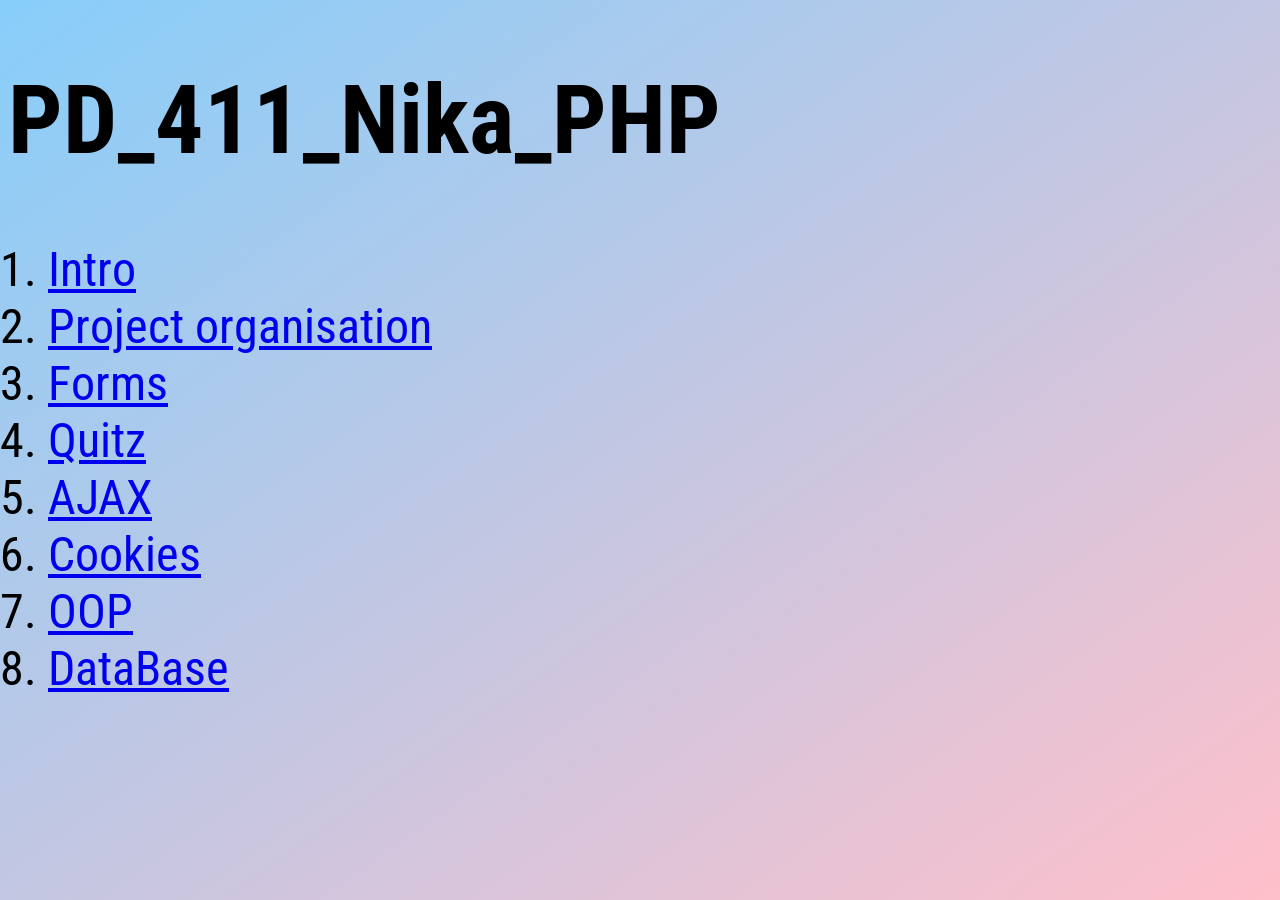
<file: index.html>
<!DOCTYPE html>

<html lang="en" xmlns="http://www.w3.org/1999/xhtml">
<head>
    <meta charset="utf-8" />
    <title>PD_411_Nika_PHP</title>
    <link rel="stylesheet" href="style.css">
</head>
<body>
    <h1>PD_411_Nika_PHP</h1>
    <ol>
        <li><a href="intro.php">Intro</a></li>
        <li><a href="02-organisation/main.php">Project organisation</a></li>
        <li><a href="03-forms/index.php">Forms</a></li>
        <li><a href="04-Quitz/index.php">Quitz</a></li>
        <li><a href="05-AJAX/ajax.html">AJAX</a></li>
        <li><a href="06-CookiesAndSession/index.html"</a>Cookies</li>
        <li><a href="07-OOP/index.php"</a>OOP</li>
        <li><a href="08-DataBase/index.html"</a>DataBase</li>
    </ol>
</body>
</html>
</file>
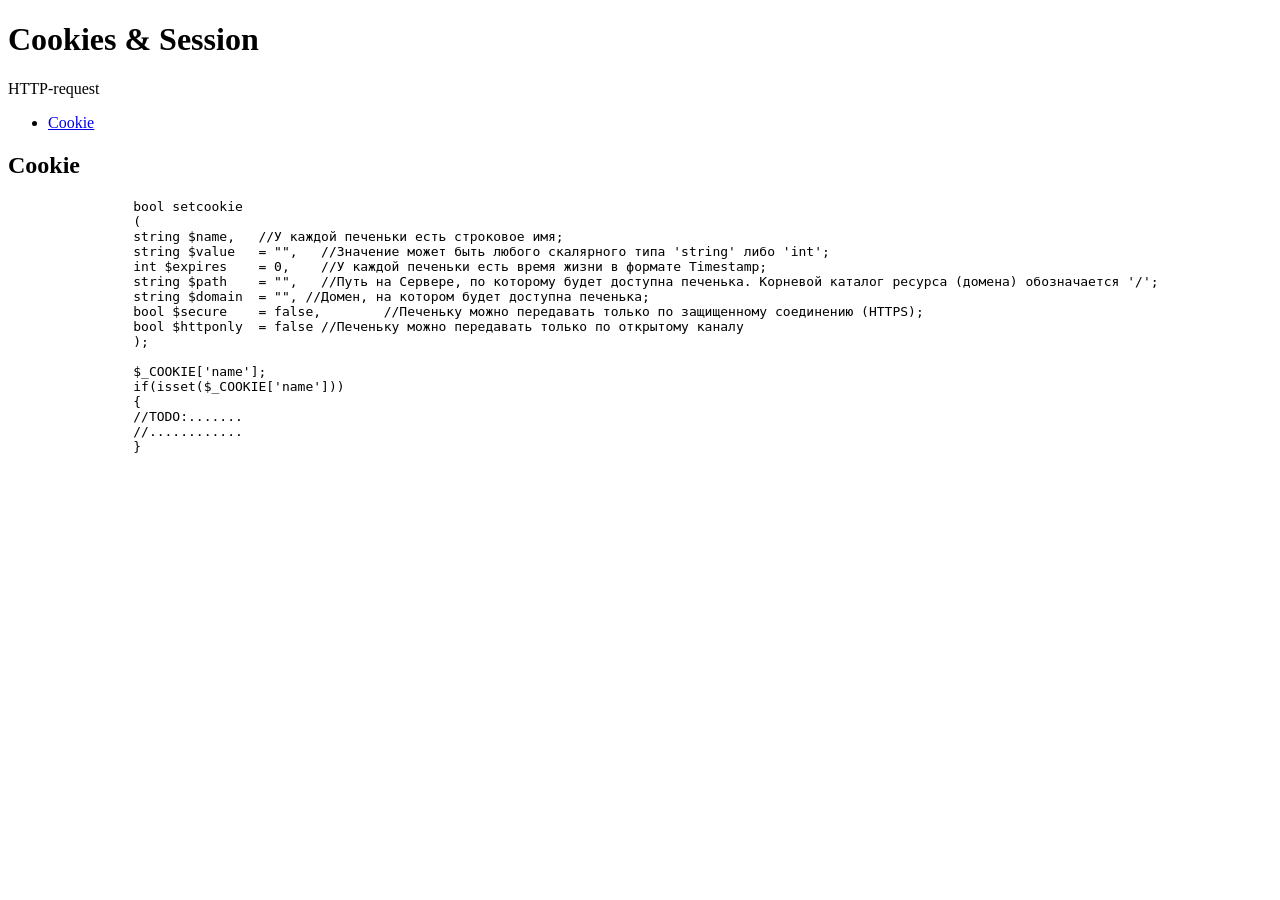
<file: 06-CookiesAndSession/index.html>
﻿<!DOCTYPE html>

<html lang="en" xmlns="http://www.w3.org/1999/xhtml">
<head>
    <meta charset="utf-8" />
    <title>Cookies & Session</title>
</head>
<body>
    <h1>Cookies & Session</h1>
	HTTP-request
	<ul>
		<li><a href="cookie.php">Cookie</a></li>
	</ul>

	<h2>Cookie</h2>

	<pre>
		bool setcookie
		(
		string $name,	//У каждой печеньки есть строковое имя;
		string $value	= "",	//Значение может быть любого скалярного типа 'string' либо 'int';
		int $expires	= 0,	//У каждой печеньки есть время жизни в формате Timestamp;
		string $path	= "",	//Путь на Сервере, по которому будет доступна печенька. Корневой каталог ресурса (домена) обозначается '/';
		string $domain	= "", //Домен, на котором будет доступна печенька;
		bool $secure	= false,	//Печеньку можно передавать только по защищенному соединению (HTTPS);
		bool $httponly	= false	//Печеньку можно передавать только по открытому каналу
		);

		$_COOKIE['name'];
		if(isset($_COOKIE['name']))
		{
		//TODO:.......
		//............
		}
	</pre>
</body>
</html>
</file>
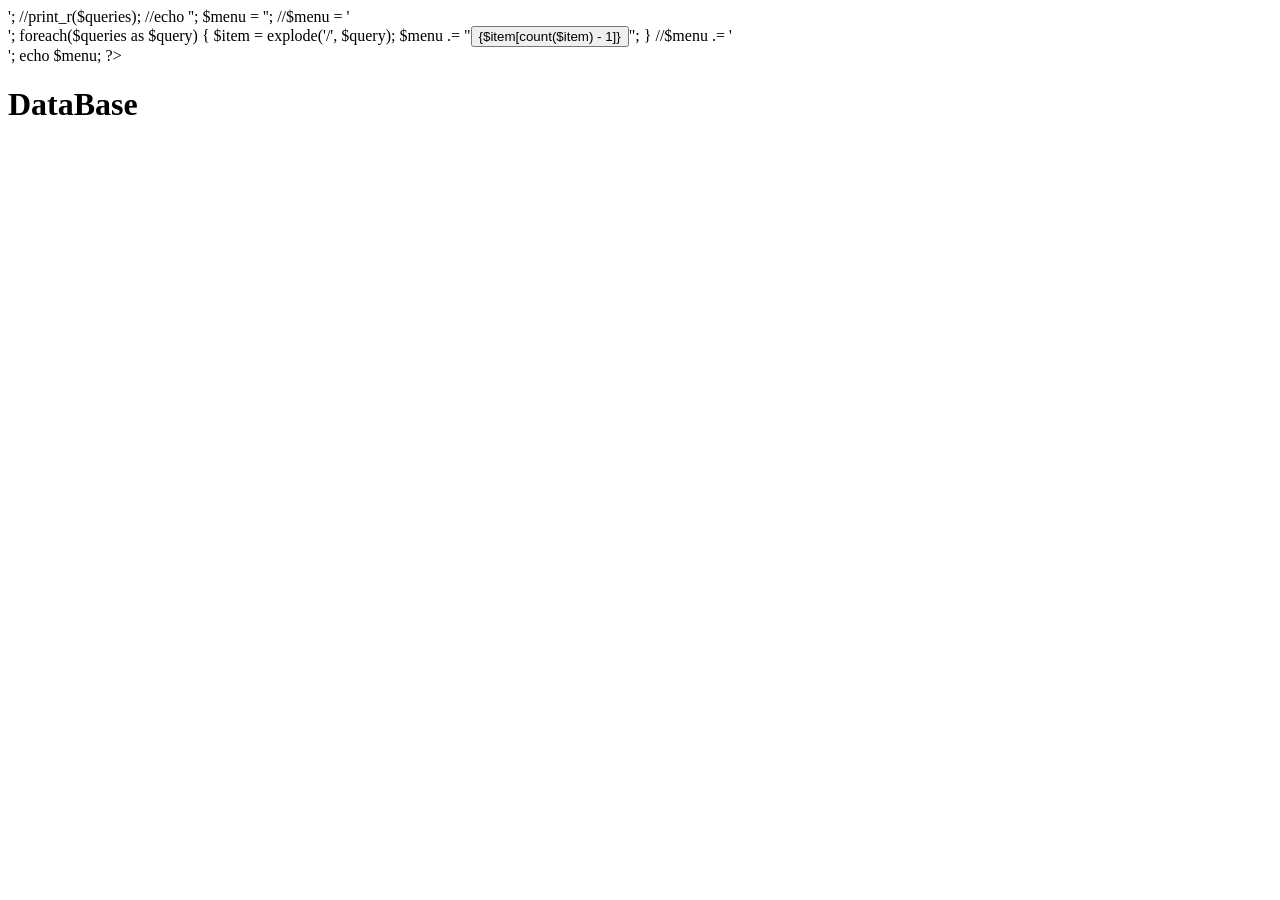
<file: 08-DataBase/index.html>
<!DOCTYPE html>

<html lang="en" xmlns="http://www.w3.org/1999/xhtml">
<head>
    <meta charset="utf-8" />
    <link rel="stylesheet" href="css/style.css">
    <title>DataBase</title>
</head>
<body onload="getNavMenu()">
    <nav></nav>
    <h1>DataBase</h1>
    <div id="table"></div>
    <!--<ol>
        <li><a href="inc/main.php">Main</a></li>
        <li><a href="inc/groups.php">Groups</a></li>
    </ol>-->
    <script>
        function getNavMenu()
        {
            let request = new XMLHttpRequest();
            request.onreadystatechange = function ()
            {
                if (this.readyState == 4 && this.status == 200)
                {
                    document.getElementsByTagName('nav')[0].innerHTML = this.responseText;
                }
            }
            request.open("GET", "inc/nav.php", true);
            request.send();
        }
        function loadTable(e)
        {
            let request = new XMLHttpRequest();
            request.onreadystatechange = function ()
            {
                if (this.readyState == 4 && this.status == 200)
                {
                    document.getElementById("table").innerHTML = this.responseText;
                }
            }
            request.open("GET", `inc/load_table.php?q=${e.target.id}&html_id=${e.target.id}`, true);
            request.send();
        }
        function filterTable(e)
        {
            if (e.target.value === "disabled") return;
            let request = new XMLHttpRequest();
            request.onreadystatechange = function ()
            {
                //alert('onreadystatechange' + e.target.name + '=' + e.target.value);
                if (this.readyState == 4 && this.status == 200)
                {
                    document.getElementById("table").innerHTML = this.responseText;
                }
            }
            let filterString = encodeURIComponent(`[ID] = ${e.target.value}`);
            let tableId = document.getElementById("table").getElementsByTagName("table")[0].id;
            request.open("GET", `inc/load_table.php?q=${tableId}&filter=${filterString}&html_id=${tableId}`);

            //request.open("GET", `inc/load_table.php?q=${document.getElementById("table").getElementsByTagName("table")[0].id)}&filter=${direction=e.target.value}`);
            request.send();
            //alert(document.getElementById("table").getElementsByTagName("table")[0].id);
            //alert('FILTER TABLE' + e.target.name + '=' + e.target.value);
        }
    </script>
</body>
</html>
</file>
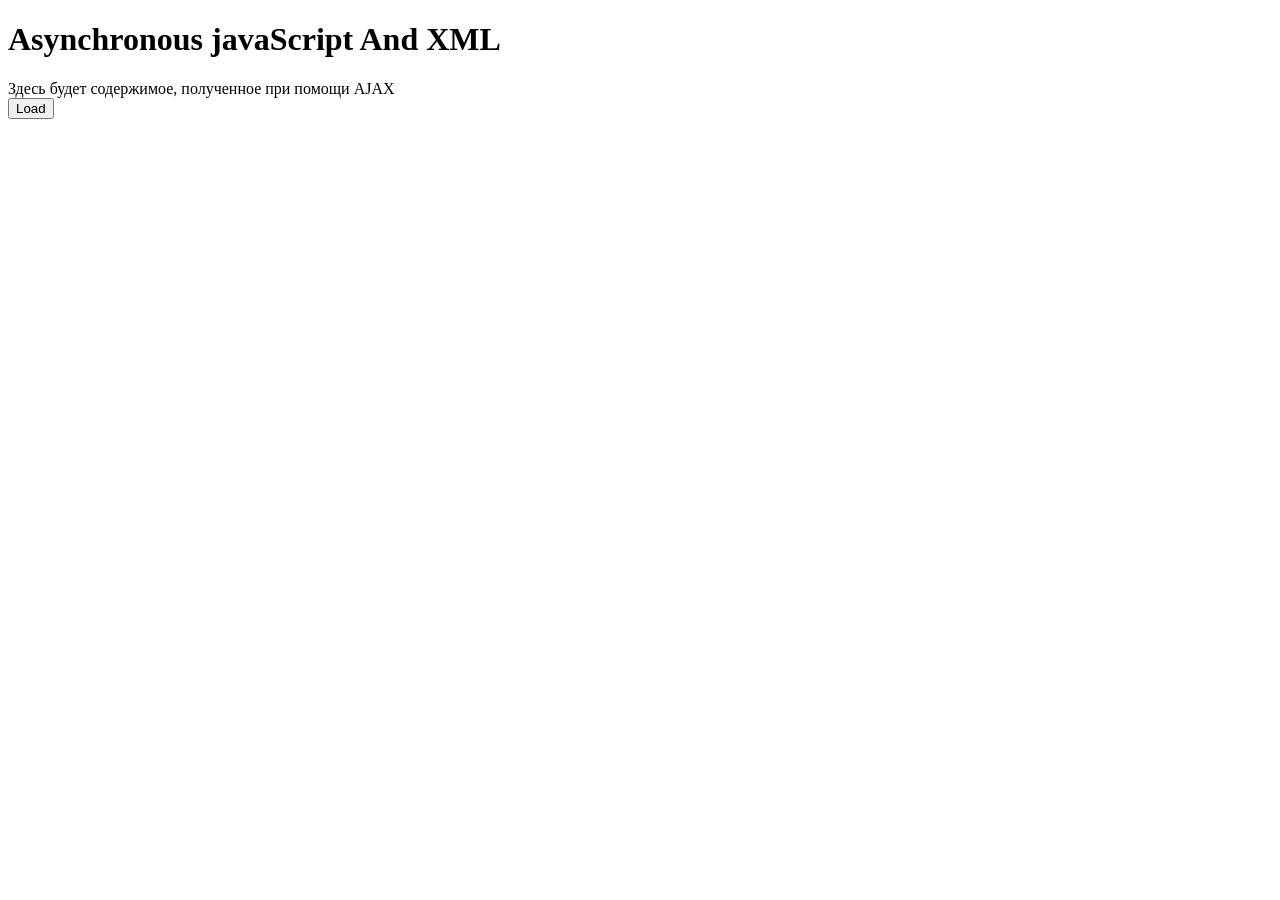
<file: 05-AJAX/ajax.html>
﻿<!DOCTYPE html>

<html lang="en" xmlns="http://www.w3.org/1999/xhtml">
<head>
    <meta charset="utf-8" />
    <title>AJAX</title>
    <style>
        table, th,td
        {
            border: solid 1px;
            border-collapse: collapse;
        }
    </style>
</head>
<body>
    <h1>Asynchronous javaScript And XML</h1>
    <div id="hello">
        Здесь будет содержимое, полученное при помощи AJAX
    </div>
    <button type="button" onclick="loadDoc()">Load</button>

    <table id="catalog">
        <!--<tr>
			<th>Title</th>
			<th>Artist</th>
			<th>Company</th>
			<th>Year</th>
		</tr>-->
    </table>

    <script>
        function loadDoc()
        {
            let request = new XMLHttpRequest();
            request.onreadystatechange = function ()
            {
                if (this.readyState == 4 && this.status == 200)
                {
                    //document.getElementById("hello").innerHTML = this.responseText;
                    loadXML(this);
                }
            }
            //request.open("GET", "ajax_info.txt", true);
            request.open("GET", "cd_catalog.xml", true);
            request.send();
        }
        function loadXML(xml)
        {
            let table = "<tr><th>Title</th><th>Artist</th><th>Year</th><th>Company</th></tr>";
            let catalog = xml.responseXML.getElementsByTagName("CD");
            for (let i = 0; i < catalog.length; i++)
            {
                table += "<tr><td>";
                table += catalog[i].getElementsByTagName("TITLE")[0].childNodes[0].nodeValue;
                table += "</td><td>";
                table += catalog[i].getElementsByTagName("ARTIST")[0].childNodes[0].nodeValue;
                table += "</td><td>";
                table += catalog[i].getElementsByTagName("YEAR")[0].childNodes[0].nodeValue;
                table += "</td><td>";
                table += catalog[i].getElementsByTagName("COMPANY")[0].childNodes[0].nodeValue;
                table += "</td></tr>";
            }
            document.getElementById("catalog").innerHTML = table;
        }
    </script>
</body>
</html>
</file>
<file: style.css>
﻿@import url('https://fonts.googleapis.com/css2?family=Roboto+Condensed:ital,wght@0,100..900;1,100..900&family=Roboto:ital,wght@0,100..900;1,100..900&display=swap');

body {
	font-family: Roboto Condensed;
	font-size: 48px;
	/*background-color:lightskyblue;*/
	background-image: linear-gradient(to bottom right, lightskyblue, pink);
	/*height:88vh;*/ /*Viewport Height*/
	background-attachment: fixed;
}
</file>
<file: 08-DataBase/css/style.css>
﻿﻿table, td, th {
	border: solid 1px;
}

table {
	border-collapse: collapse;
}

th {
	background-color: lightgray;
}
</file>
